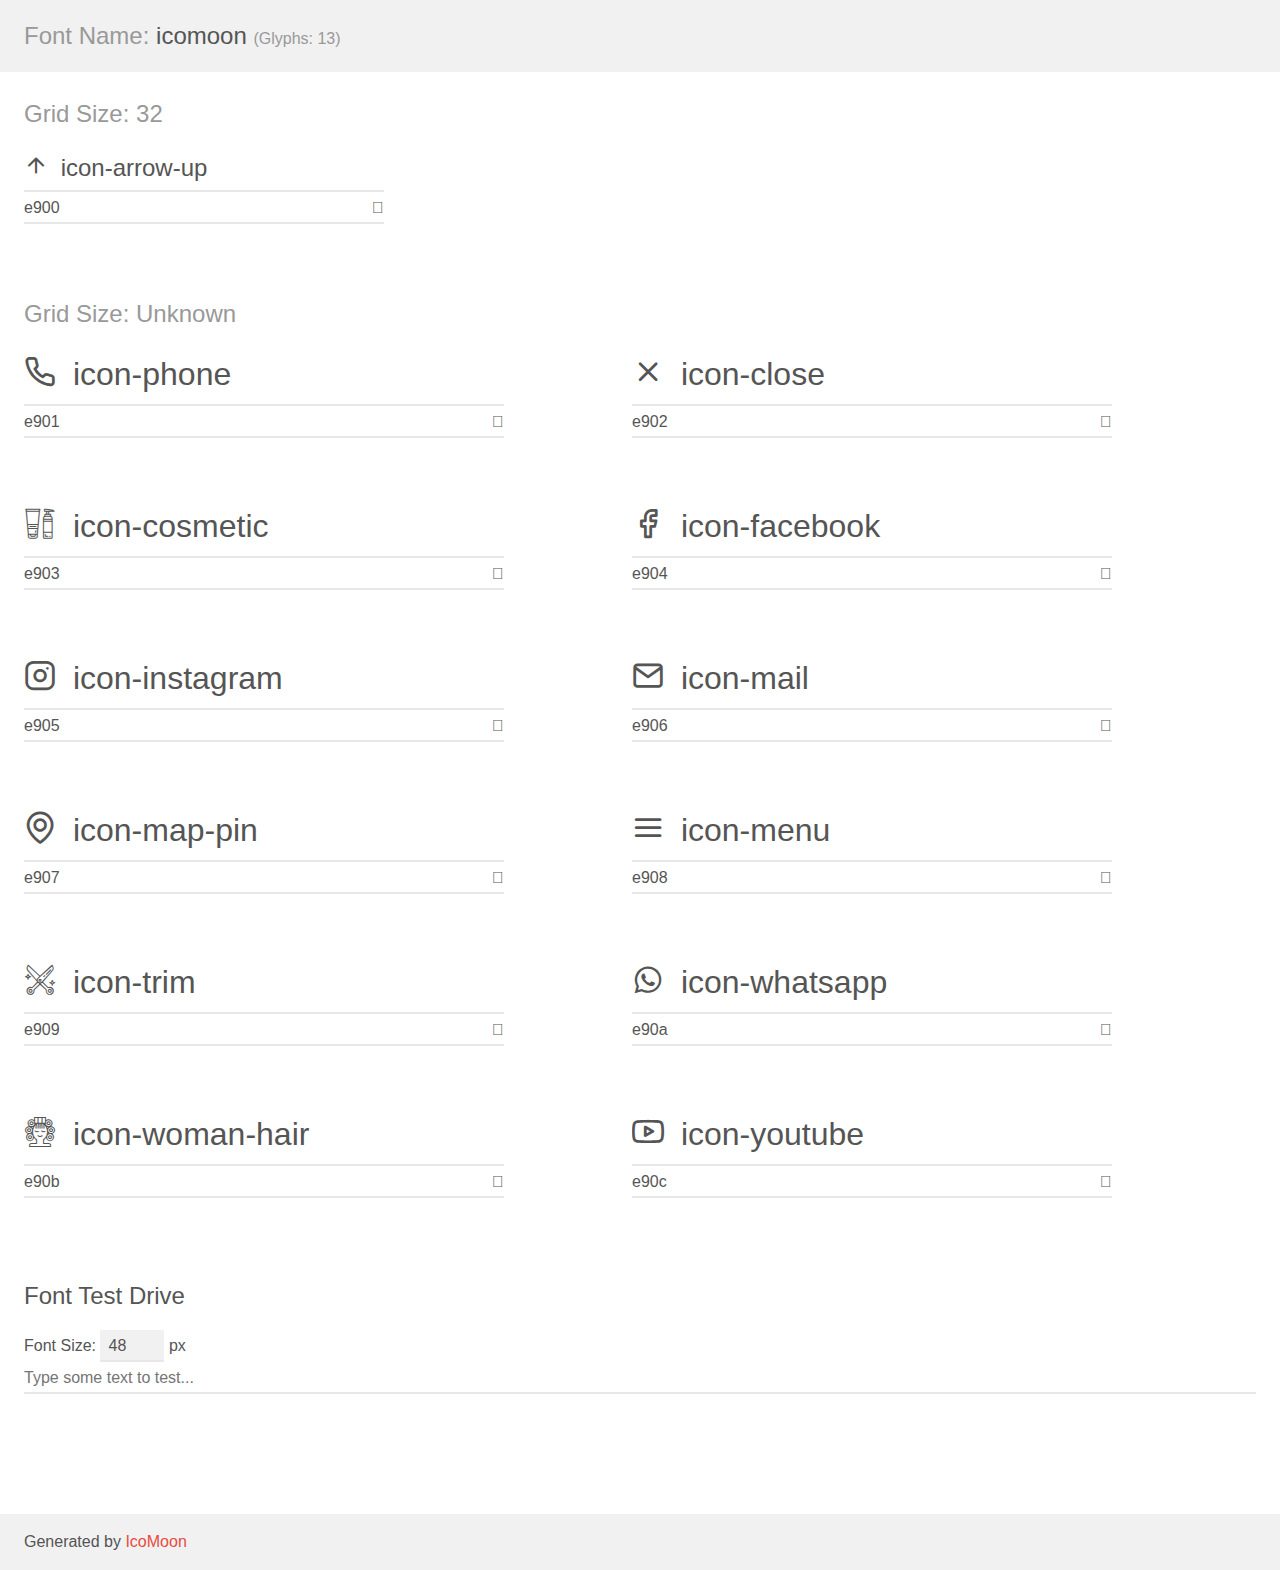
<file: assets/demo.html>
<!doctype html>
<html>
<head>
    <meta charset="utf-8">
    <title>IcoMoon Demo</title>
    <meta name="description" content="An Icon Font Generated By IcoMoon.io">
    <meta name="viewport" content="width=device-width, initial-scale=1">
    <link rel="stylesheet" href="demo-files/demo.css">
    <link rel="stylesheet" href="style.css"></head>
<body>
    <div class="bgc1 clearfix">
        <h1 class="mhmm mvm"><span class="fgc1">Font Name:</span> icomoon <small class="fgc1">(Glyphs:&nbsp;13)</small></h1>
    </div>
    <div class="clearfix mhl ptl">
        <h1 class="mvm mtn fgc1">Grid Size: 32</h1>
        <div class="glyph fs1">
            <div class="clearfix bshadow0 pbs">
                <span class="icon-arrow-up"></span>
                <span class="mls"> icon-arrow-up</span>
            </div>
            <fieldset class="fs0 size1of1 clearfix hidden-false">
                <input type="text" readonly value="e900" class="unit size1of2" />
                <input type="text" maxlength="1" readonly value="&#xe900;" class="unitRight size1of2 talign-right" />
            </fieldset>
            <div class="fs0 bshadow0 clearfix hidden-true">
                <span class="unit pvs fgc1">liga: </span>
                <input type="text" readonly value="" class="liga unitRight" />
            </div>
        </div>
    </div>
    <div class="clearfix mhl ptl">
        <h1 class="mvm mtn fgc1">Grid Size: Unknown</h1>
        <div class="glyph fs2">
            <div class="clearfix bshadow0 pbs">
                <span class="icon-phone"></span>
                <span class="mls"> icon-phone</span>
            </div>
            <fieldset class="fs0 size1of1 clearfix hidden-false">
                <input type="text" readonly value="e901" class="unit size1of2" />
                <input type="text" maxlength="1" readonly value="&#xe901;" class="unitRight size1of2 talign-right" />
            </fieldset>
            <div class="fs0 bshadow0 clearfix hidden-true">
                <span class="unit pvs fgc1">liga: </span>
                <input type="text" readonly value="" class="liga unitRight" />
            </div>
        </div>
        <div class="glyph fs2">
            <div class="clearfix bshadow0 pbs">
                <span class="icon-close"></span>
                <span class="mls"> icon-close</span>
            </div>
            <fieldset class="fs0 size1of1 clearfix hidden-false">
                <input type="text" readonly value="e902" class="unit size1of2" />
                <input type="text" maxlength="1" readonly value="&#xe902;" class="unitRight size1of2 talign-right" />
            </fieldset>
            <div class="fs0 bshadow0 clearfix hidden-true">
                <span class="unit pvs fgc1">liga: </span>
                <input type="text" readonly value="" class="liga unitRight" />
            </div>
        </div>
        <div class="glyph fs2">
            <div class="clearfix bshadow0 pbs">
                <span class="icon-cosmetic"></span>
                <span class="mls"> icon-cosmetic</span>
            </div>
            <fieldset class="fs0 size1of1 clearfix hidden-false">
                <input type="text" readonly value="e903" class="unit size1of2" />
                <input type="text" maxlength="1" readonly value="&#xe903;" class="unitRight size1of2 talign-right" />
            </fieldset>
            <div class="fs0 bshadow0 clearfix hidden-true">
                <span class="unit pvs fgc1">liga: </span>
                <input type="text" readonly value="" class="liga unitRight" />
            </div>
        </div>
        <div class="glyph fs2">
            <div class="clearfix bshadow0 pbs">
                <span class="icon-facebook"></span>
                <span class="mls"> icon-facebook</span>
            </div>
            <fieldset class="fs0 size1of1 clearfix hidden-false">
                <input type="text" readonly value="e904" class="unit size1of2" />
                <input type="text" maxlength="1" readonly value="&#xe904;" class="unitRight size1of2 talign-right" />
            </fieldset>
            <div class="fs0 bshadow0 clearfix hidden-true">
                <span class="unit pvs fgc1">liga: </span>
                <input type="text" readonly value="" class="liga unitRight" />
            </div>
        </div>
        <div class="glyph fs2">
            <div class="clearfix bshadow0 pbs">
                <span class="icon-instagram"></span>
                <span class="mls"> icon-instagram</span>
            </div>
            <fieldset class="fs0 size1of1 clearfix hidden-false">
                <input type="text" readonly value="e905" class="unit size1of2" />
                <input type="text" maxlength="1" readonly value="&#xe905;" class="unitRight size1of2 talign-right" />
            </fieldset>
            <div class="fs0 bshadow0 clearfix hidden-true">
                <span class="unit pvs fgc1">liga: </span>
                <input type="text" readonly value="" class="liga unitRight" />
            </div>
        </div>
        <div class="glyph fs2">
            <div class="clearfix bshadow0 pbs">
                <span class="icon-mail"></span>
                <span class="mls"> icon-mail</span>
            </div>
            <fieldset class="fs0 size1of1 clearfix hidden-false">
                <input type="text" readonly value="e906" class="unit size1of2" />
                <input type="text" maxlength="1" readonly value="&#xe906;" class="unitRight size1of2 talign-right" />
            </fieldset>
            <div class="fs0 bshadow0 clearfix hidden-true">
                <span class="unit pvs fgc1">liga: </span>
                <input type="text" readonly value="" class="liga unitRight" />
            </div>
        </div>
        <div class="glyph fs2">
            <div class="clearfix bshadow0 pbs">
                <span class="icon-map-pin"></span>
                <span class="mls"> icon-map-pin</span>
            </div>
            <fieldset class="fs0 size1of1 clearfix hidden-false">
                <input type="text" readonly value="e907" class="unit size1of2" />
                <input type="text" maxlength="1" readonly value="&#xe907;" class="unitRight size1of2 talign-right" />
            </fieldset>
            <div class="fs0 bshadow0 clearfix hidden-true">
                <span class="unit pvs fgc1">liga: </span>
                <input type="text" readonly value="" class="liga unitRight" />
            </div>
        </div>
        <div class="glyph fs2">
            <div class="clearfix bshadow0 pbs">
                <span class="icon-menu"></span>
                <span class="mls"> icon-menu</span>
            </div>
            <fieldset class="fs0 size1of1 clearfix hidden-false">
                <input type="text" readonly value="e908" class="unit size1of2" />
                <input type="text" maxlength="1" readonly value="&#xe908;" class="unitRight size1of2 talign-right" />
            </fieldset>
            <div class="fs0 bshadow0 clearfix hidden-true">
                <span class="unit pvs fgc1">liga: </span>
                <input type="text" readonly value="" class="liga unitRight" />
            </div>
        </div>
        <div class="glyph fs2">
            <div class="clearfix bshadow0 pbs">
                <span class="icon-trim"></span>
                <span class="mls"> icon-trim</span>
            </div>
            <fieldset class="fs0 size1of1 clearfix hidden-false">
                <input type="text" readonly value="e909" class="unit size1of2" />
                <input type="text" maxlength="1" readonly value="&#xe909;" class="unitRight size1of2 talign-right" />
            </fieldset>
            <div class="fs0 bshadow0 clearfix hidden-true">
                <span class="unit pvs fgc1">liga: </span>
                <input type="text" readonly value="" class="liga unitRight" />
            </div>
        </div>
        <div class="glyph fs2">
            <div class="clearfix bshadow0 pbs">
                <span class="icon-whatsapp"></span>
                <span class="mls"> icon-whatsapp</span>
            </div>
            <fieldset class="fs0 size1of1 clearfix hidden-false">
                <input type="text" readonly value="e90a" class="unit size1of2" />
                <input type="text" maxlength="1" readonly value="&#xe90a;" class="unitRight size1of2 talign-right" />
            </fieldset>
            <div class="fs0 bshadow0 clearfix hidden-true">
                <span class="unit pvs fgc1">liga: </span>
                <input type="text" readonly value="" class="liga unitRight" />
            </div>
        </div>
        <div class="glyph fs2">
            <div class="clearfix bshadow0 pbs">
                <span class="icon-woman-hair"></span>
                <span class="mls"> icon-woman-hair</span>
            </div>
            <fieldset class="fs0 size1of1 clearfix hidden-false">
                <input type="text" readonly value="e90b" class="unit size1of2" />
                <input type="text" maxlength="1" readonly value="&#xe90b;" class="unitRight size1of2 talign-right" />
            </fieldset>
            <div class="fs0 bshadow0 clearfix hidden-true">
                <span class="unit pvs fgc1">liga: </span>
                <input type="text" readonly value="" class="liga unitRight" />
            </div>
        </div>
        <div class="glyph fs2">
            <div class="clearfix bshadow0 pbs">
                <span class="icon-youtube"></span>
                <span class="mls"> icon-youtube</span>
            </div>
            <fieldset class="fs0 size1of1 clearfix hidden-false">
                <input type="text" readonly value="e90c" class="unit size1of2" />
                <input type="text" maxlength="1" readonly value="&#xe90c;" class="unitRight size1of2 talign-right" />
            </fieldset>
            <div class="fs0 bshadow0 clearfix hidden-true">
                <span class="unit pvs fgc1">liga: </span>
                <input type="text" readonly value="" class="liga unitRight" />
            </div>
        </div>
    </div>

    <!--[if gt IE 8]><!-->
    <div class="mhl clearfix mbl">
        <h1>Font Test Drive</h1>
        <label>
            Font Size: <input id="fontSize" type="number" class="textbox0 mbm"
            min="8" value="48" />
            px
        </label>
        <input id="testText" type="text" class="phl size1of1 mvl"
        placeholder="Type some text to test..." value=""/>
        <div id="testDrive" class="icon-" style="font-family: icomoon">&nbsp;
        </div>
    </div>
    <!--<![endif]-->
    <div class="bgc1 clearfix">
        <p class="mhl">Generated by <a href="https://icomoon.io/app">IcoMoon</a></p>
    </div>

    <script src="demo-files/demo.js"></script>
</body>
</html>
</file>
<file: assets/demo-files/demo.css>
body {
  padding: 0;
  margin: 0;
  font-family: sans-serif;
  font-size: 1em;
  line-height: 1.5;
  color: #555;
  background: #fff;
}
h1 {
  font-size: 1.5em;
  font-weight: normal;
}
small {
  font-size: .66666667em;
}
a {
  color: #e74c3c;
  text-decoration: none;
}
a:hover, a:focus {
  box-shadow: 0 1px #e74c3c;
}
.bshadow0, input {
  box-shadow: inset 0 -2px #e7e7e7;
}
input:hover {
  box-shadow: inset 0 -2px #ccc;
}
input, fieldset {
  font-family: sans-serif;
  font-size: 1em;
  margin: 0;
  padding: 0;
  border: 0;
}
input {
  color: inherit;
  line-height: 1.5;
  height: 1.5em;
  padding: .25em 0;
}
input:focus {
  outline: none;
  box-shadow: inset 0 -2px #449fdb;
}
.glyph {
  font-size: 16px;
  width: 15em;
  padding-bottom: 1em;
  margin-right: 4em;
  margin-bottom: 1em;
  float: left;
  overflow: hidden;
}
.liga {
  width: 80%;
  width: calc(100% - 2.5em);
}
.talign-right {
  text-align: right;
}
.talign-center {
  text-align: center;
}
.bgc1 {
  background: #f1f1f1;
}
.fgc1 {
  color: #999;
}
.fgc0 {
  color: #000;
}
p {
  margin-top: 1em;
  margin-bottom: 1em;
}
.mvm {
  margin-top: .75em;
  margin-bottom: .75em;
}
.mtn {
  margin-top: 0;
}
.mtl, .mal {
  margin-top: 1.5em;
}
.mbl, .mal {
  margin-bottom: 1.5em;
}
.mal, .mhl {
  margin-left: 1.5em;
  margin-right: 1.5em;
}
.mhmm {
  margin-left: 1em;
  margin-right: 1em;
}
.mls {
  margin-left: .25em;
}
.ptl {
  padding-top: 1.5em;
}
.pbs, .pvs {
  padding-bottom: .25em;
}
.pvs, .pts {
  padding-top: .25em;
}
.unit {
  float: left;
}
.unitRight {
  float: right;
}
.size1of2 {
  width: 50%;
}
.size1of1 {
  width: 100%;
}
.clearfix:before, .clearfix:after {
  content: " ";
  display: table;
}
.clearfix:after {
  clear: both;
}
.hidden-true {
  display: none;
}
.textbox0 {
  width: 3em;
  background: #f1f1f1;
  padding: .25em .5em;
  line-height: 1.5;
  height: 1.5em;
}
#testDrive {
  display: block;
  padding-top: 24px;
  line-height: 1.5;
}
.fs0 {
  font-size: 16px;
}
.fs1 {
  font-size: 24px;
}
.fs2 {
  font-size: 32px;
}
</file>
<file: assets/style.css>
@font-face {
  font-family: 'icomoon';
  src:  url('fonts/icomoon.eot?idyf6j');
  src:  url('fonts/icomoon.eot?idyf6j#iefix') format('embedded-opentype'),
    url('fonts/icomoon.ttf?idyf6j') format('truetype'),
    url('fonts/icomoon.woff?idyf6j') format('woff'),
    url('fonts/icomoon.svg?idyf6j#icomoon') format('svg');
  font-weight: normal;
  font-style: normal;
  font-display: block;
}

[class^="icon-"], [class*=" icon-"] {
  /* use !important to prevent issues with browser extensions that change fonts */
  font-family: 'icomoon' !important;
  speak: never;
  font-style: normal;
  font-weight: normal;
  font-variant: normal;
  text-transform: none;
  line-height: 1;

  /* Better Font Rendering =========== */
  -webkit-font-smoothing: antialiased;
  -moz-osx-font-smoothing: grayscale;
}

.icon-arrow-up:before {
  content: "\e900";
}
.icon-phone:before {
  content: "\e901";
}
.icon-close:before {
  content: "\e902";
}
.icon-cosmetic:before {
  content: "\e903";
}
.icon-facebook:before {
  content: "\e904";
}
.icon-instagram:before {
  content: "\e905";
}
.icon-mail:before {
  content: "\e906";
}
.icon-map-pin:before {
  content: "\e907";
}
.icon-menu:before {
  content: "\e908";
}
.icon-trim:before {
  content: "\e909";
}
.icon-whatsapp:before {
  content: "\e90a";
}
.icon-woman-hair:before {
  content: "\e90b";
}
.icon-youtube:before {
  content: "\e90c";
}
</file>
